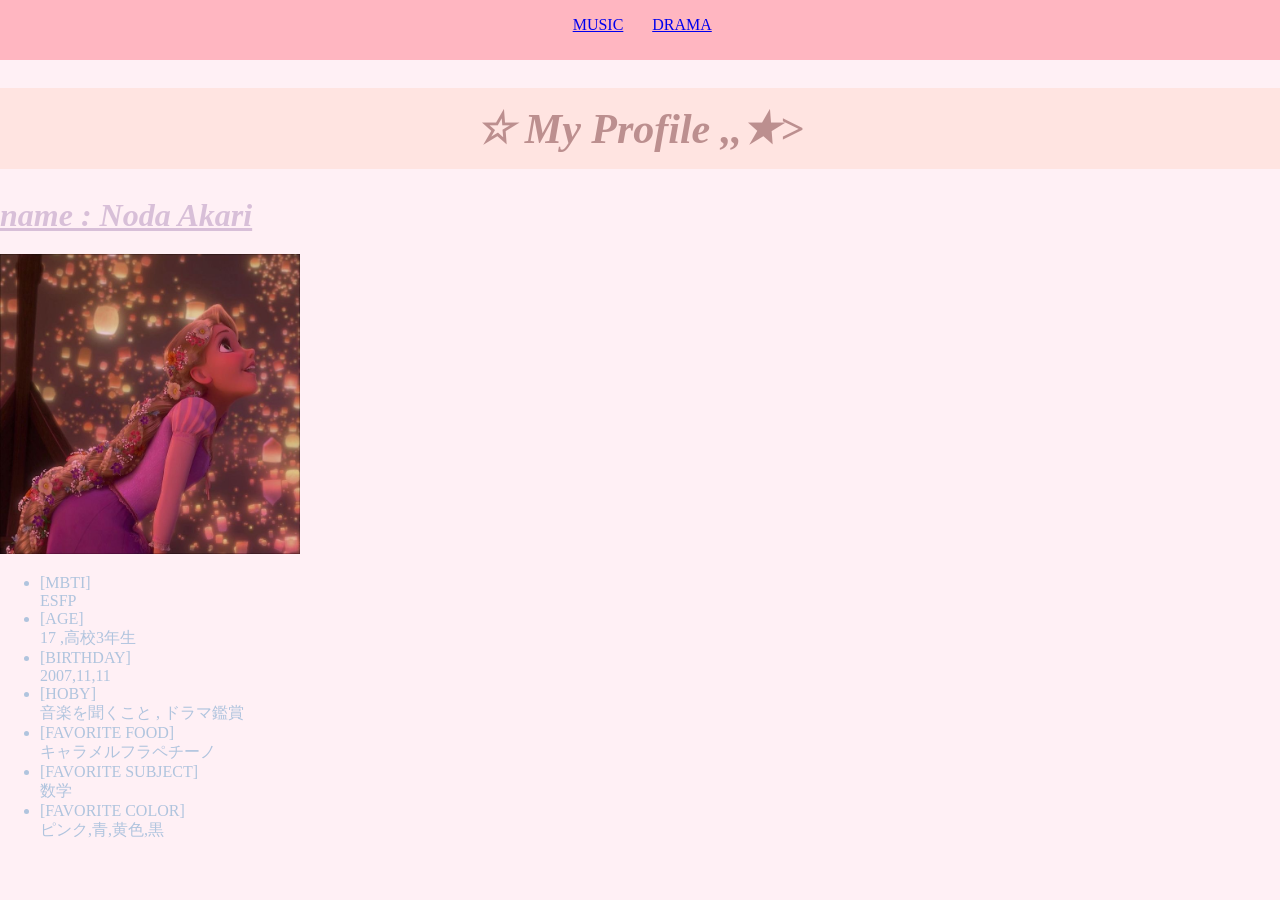
<file: index.html>
<!DOCTYPE html>
<html>
	<head>
		<meta charset="utf-8">
		<title>My profile</title>
		<link rel="stylesheet" href="1(1).css">
	</head>
		<body style="background-color: #fff0f5;">
		<div class="menu">
 		<ul>
			<li><a href="2.html">MUSIC</a></li>
 			<li><a href="3.html">DRAMA</a></li>
 		</ul>
 		</div>
 		<div class="content">


		<h1 style="font-size: 42px; font-style: italic;">☆ My Profile ,,★>
		</h1>

	
		<h2> <u style="font-size: 32px; font-style: italic;">name : Noda Akari</u></h2>
		<img src="IMG_2636.jpeg" width="300" height="300" alt="ラプンツェル画像" title="ラプンツェル">
		<ul>
			<li>[MBTI]<br>ESFP</li>
			<li>[AGE]<br>17 ,高校3年生</li>
			<li>[BIRTHDAY]<br>2007,11,11</li>
			<li>[HOBY]<br>音楽を聞くこと , ドラマ鑑賞</li>
			<li>[FAVORITE FOOD]<br>キャラメルフラペチーノ</li>
			<li>[FAVORITE SUBJECT]<br>数学</li>
			<li>[FAVORITE COLOR]<br>ピンク,青,黄色,黒</li>
		</ul>

		</body>
</html>
</file>
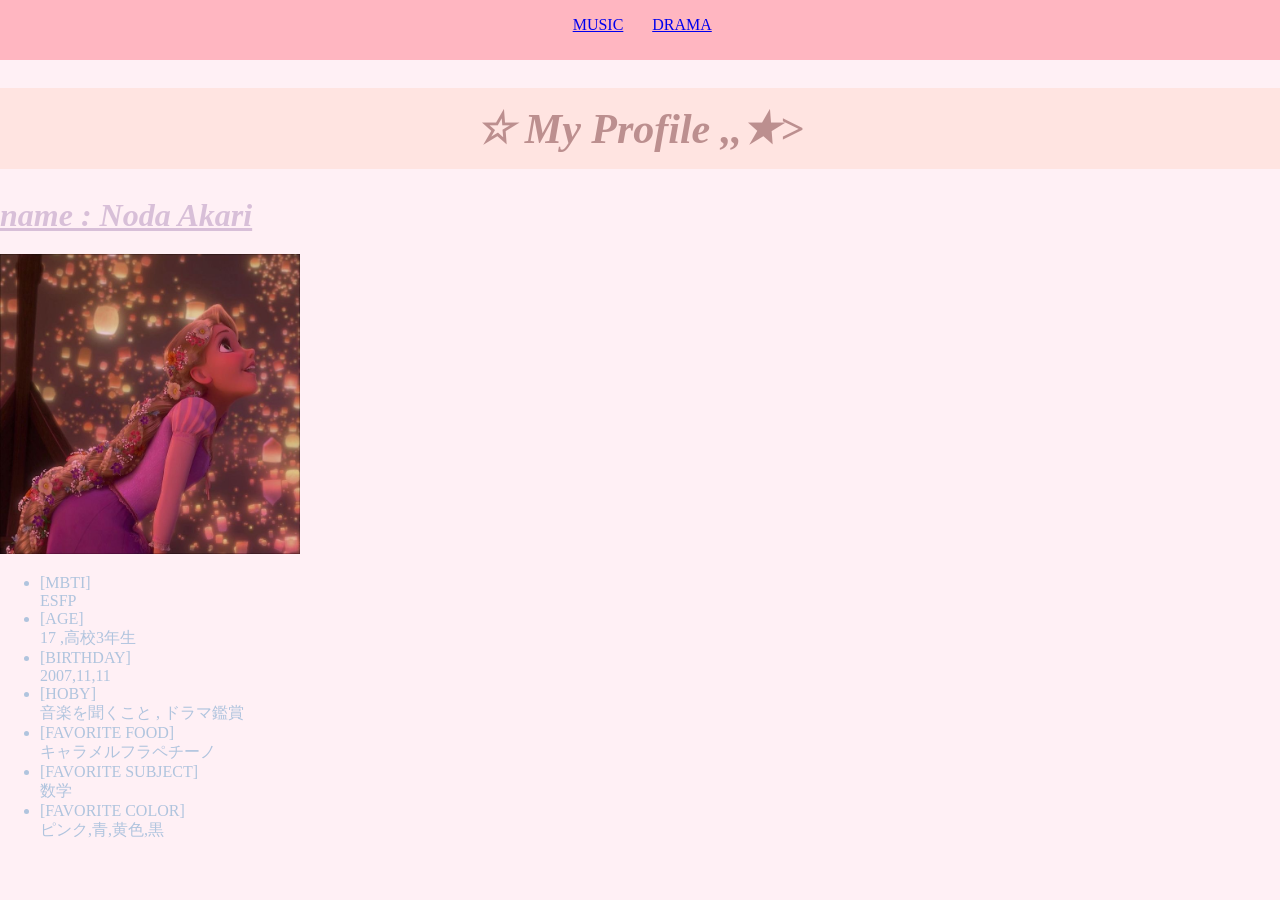
<file: 1.html>
<!DOCTYPE html>
<html>
	<head>
		<meta charset="utf-8">
		<title>My profile</title>
		<link rel="stylesheet" href="1(1).css">
	</head>
		<body style="background-color: #fff0f5;">
		<div class="menu">
 		<ul>
			<li><a href="2.html">MUSIC</a></li>
 			<li><a href="3.html">DRAMA</a></li>
 		</ul>
 		</div>
 		<div class="content">


		<h1 style="font-size: 42px; font-style: italic;">☆ My Profile ,,★>
		</h1>

	
		<h2> <u style="font-size: 32px; font-style: italic;">name : Noda Akari</u></h2>
		<img src="IMG_2636.jpeg" width="300" height="300" alt="ラプンツェル画像" title="ラプンツェル">
		<ul>
			<li>[MBTI]<br>ESFP</li>
			<li>[AGE]<br>17 ,高校3年生</li>
			<li>[BIRTHDAY]<br>2007,11,11</li>
			<li>[HOBY]<br>音楽を聞くこと , ドラマ鑑賞</li>
			<li>[FAVORITE FOOD]<br>キャラメルフラペチーノ</li>
			<li>[FAVORITE SUBJECT]<br>数学</li>
			<li>[FAVORITE COLOR]<br>ピンク,青,黄色,黒</li>
		</ul>

		</body>
</html>
</file>
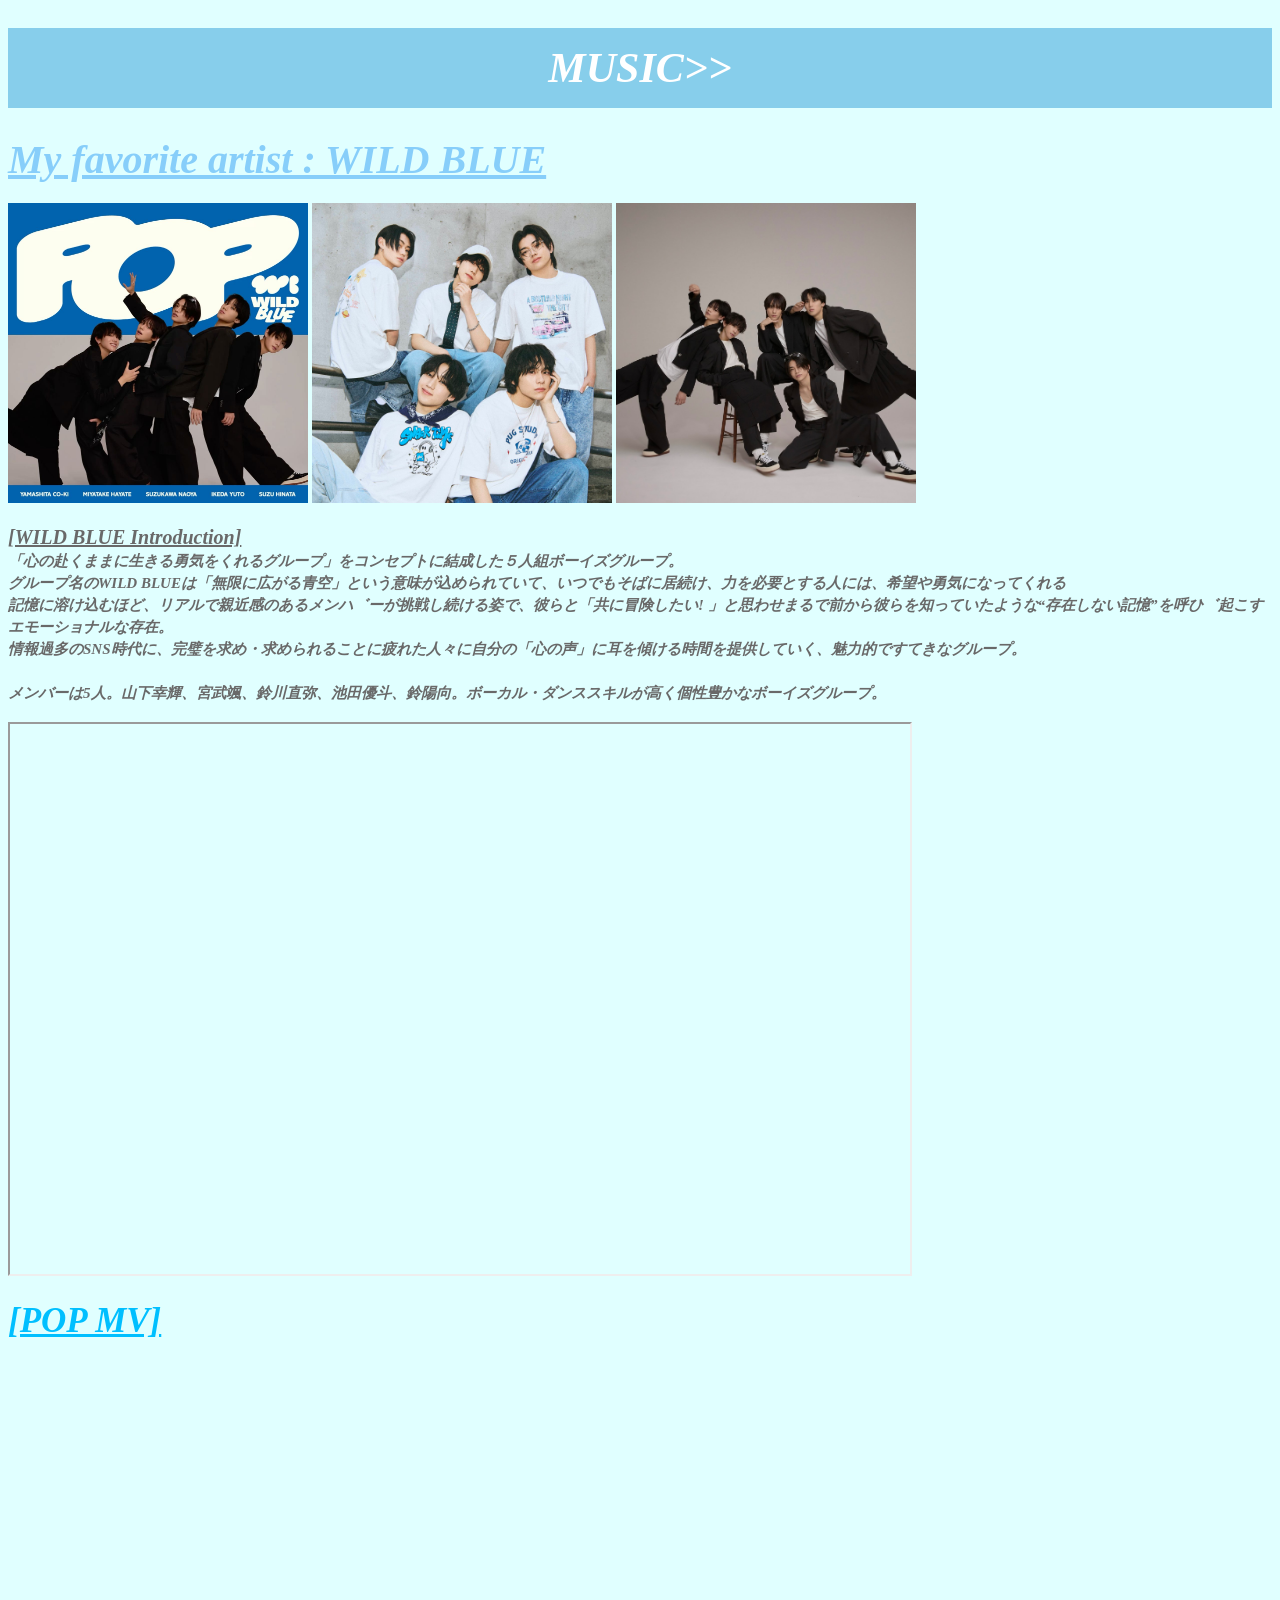
<file: 2.html>
<!DOCTYPE html>
<html>
	<head>
		<meta charset="utf-8">
		<title>MUSIC</title>
		<link rel="stylesheet" href="2(2).css">
	</head>
		<body style="background-color:#e0ffff ;">
		<h1 style="font-size: 42px; font-style: italic;">MUSIC>>
		</h1>

		<h2> <u style="font-size: 40px; font-style: italic;">My favorite artist : WILD BLUE</u></h2>
		<img src="IMG_2648.jpeg" width="300" height="300" alt="POP画像" title="POP">
		<img src="IMG_2593.jpeg" width="300" height="300" alt="WILD BLUE画像" title="WILD BLUE">
		<img src="IMG_8304.jpeg" width="300" height="300" alt="EP画像" title="EP">

		<h3><u style="font-size: 20px; font-style: italic;">[WILD BLUE Introduction]</u>

		<span style="font-size: 15px; font-style: italic;">
			<br>「心の赴くままに生きる勇気をくれるグループ」をコンセプトに結成した５人組ボーイズグループ。
			<br> グループ名のWILD BLUEは「無限に広がる青空」という意味が込められていて、いつでもそばに居続け、力を必要とする人には、希望や勇気になってくれる
			<br>記憶に溶け込むほど、リアルで親近感のあるメンハ゛ーが挑戦し続ける姿で、彼らと「共に冒険したい! 」と思わせまるで前から彼らを知っていたような“存在しない記憶”を呼ひ゛起こすエモーショナルな存在。
			<br>情報過多のSNS時代に、完璧を求め・求められることに疲れた人々に自分の「心の声」に耳を傾ける時間を提供していく、魅力的ですてきなグループ。
			<br><br>メンバーは5人。山下幸輝、宮武颯、鈴川直弥、池田優斗、鈴陽向。ボーカル・ダンススキルが高く個性豊かなボーイズグループ。
		</h3>
		<iframe src="https://wildblue-official.com/" name="frame" width="900" height="550">
            	この部分はインラインフレームを使用しています。
       		 </iframe> 
		
		<h4><u style="font-size: 35px; font-style: italic;">[POP MV]</u><h4>
		<iframe width="560" height="315" src="https://www.youtube.com/embed/h5H1N3m3haw?si=fR5phlbQmaRG0b5E" title="YouTube video player" frameborder="0" allow="accelerometer; autoplay; clipboard-write; encrypted-media; gyroscope; picture-in-picture; web-share" referrerpolicy="strict-origin-when-cross-origin" allowfullscreen></iframe>






	</body>
</html>
</file>
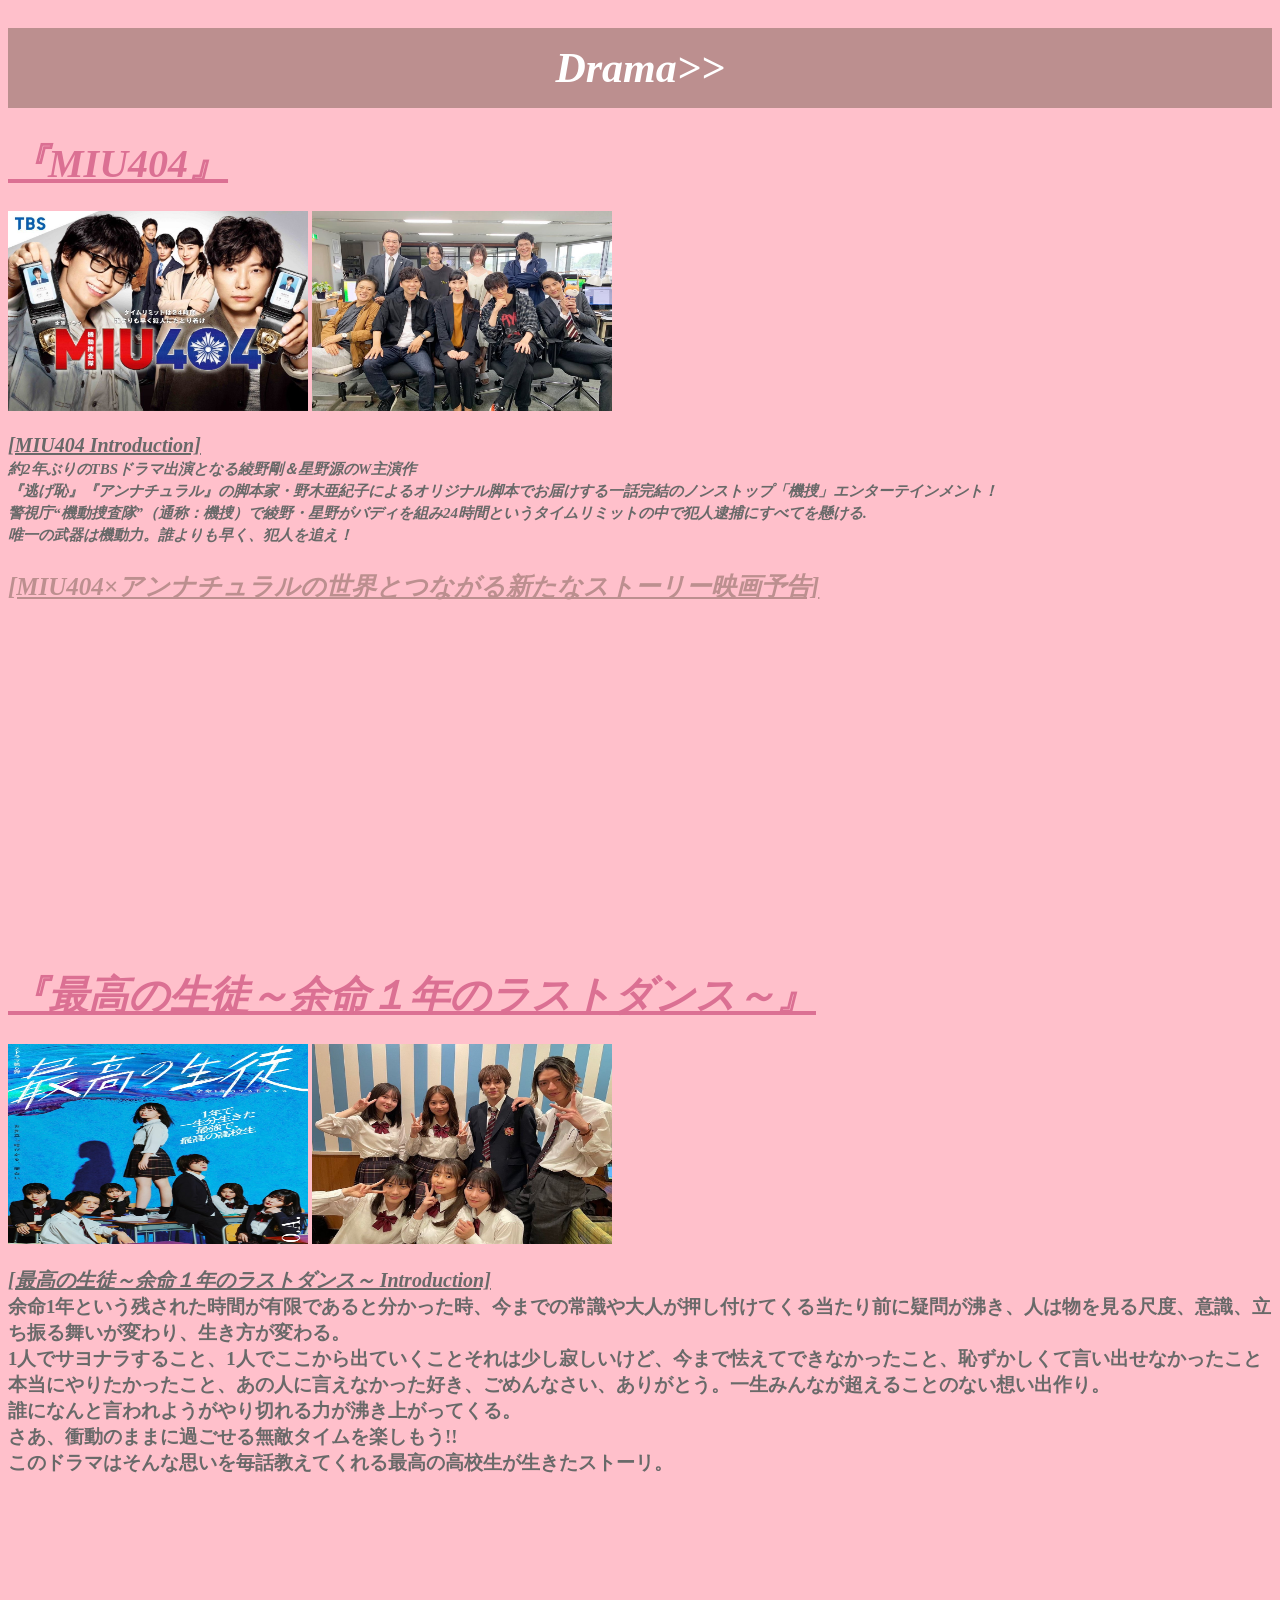
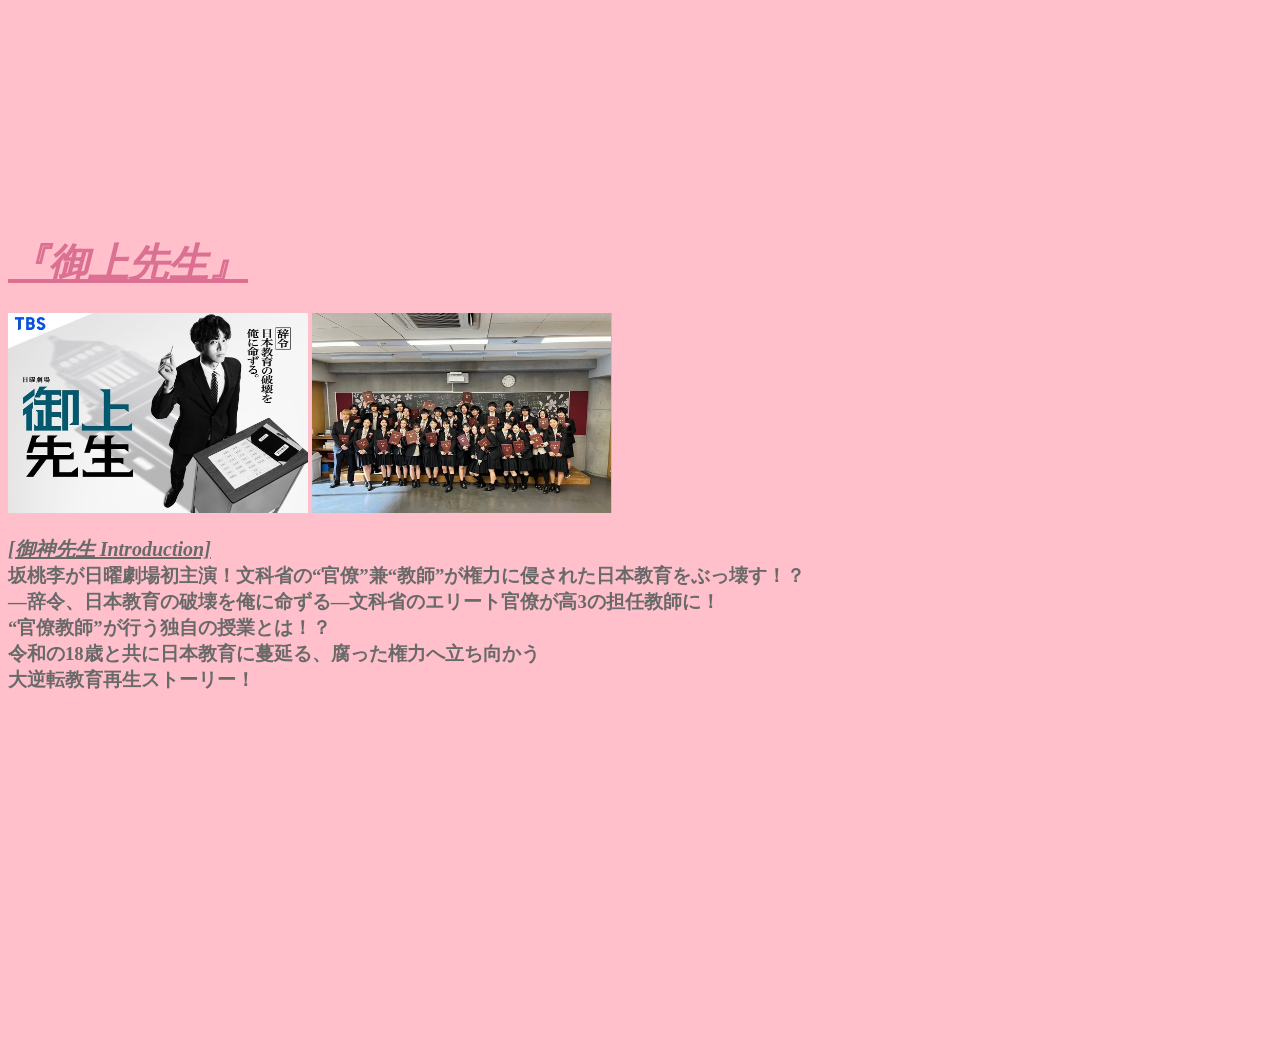
<file: 3.html>
<!DOCTYPE html>
<html>
	<head>
		<meta charset="utf-8">
		<title>DRAMA</title>
		<link rel="stylesheet" href="3(3).css">
	</head>
		<body style="background-color:#ffc0cb ;">
		<h1 style="font-size: 42px; font-style: italic;">Drama>>
		</h1>

		<h2> <u style="font-size: 40px; font-style: italic;">『MIU404』</u></h2>
		<img src="IMG_2649.jpeg" width="300" height="200" alt="MIU画像" title="MIU404">
		<img src="IMG_2653.jpeg" width="300" height="200" alt="MIU画像" title="404">

		<h3><u style="font-size: 20px; font-style: italic;">[MIU404 Introduction]</u>

		<span style="font-size: 15px; font-style: italic;">
			<br>約2年ぶりのTBSドラマ出演となる綾野剛＆星野源のW主演作
			<br>『逃げ恥』『アンナチュラル』の脚本家・野木亜紀子によるオリジナル脚本でお届けする一話完結のノンストップ「機捜」エンターテインメント！
			<br>警視庁“機動捜査隊”（通称：機捜）で綾野・星野がバディを組み24時間というタイムリミットの中で犯人逮捕にすべてを懸ける.
			<br>唯一の武器は機動力。誰よりも早く、犯人を追え！
		</h3>
		<h6><u style="font-size: 25px; font-style: italic;">[MIU404×アンナチュラルの世界とつながる新たなストーリー映画予告]</u></h6>
		<iframe width="560" height="315" src="https://www.youtube.com/embed/o1Yc-GM8GOk?si=js0JGcp-V_tjxr-o" title="YouTube video player" frameborder="0" allow="accelerometer; autoplay; clipboard-write; encrypted-media; gyroscope; picture-in-picture; web-share" referrerpolicy="strict-origin-when-cross-origin" allowfullscreen></iframe>

		<h4><u style="font-size: 40px; font-style: italic;">『最高の生徒～余命１年のラストダンス～』</u></h4>
		<img src="IMG_2654.jpeg" width="300" height="200" alt="最高の生徒画像" title="最高の生徒">
		<img src="IMG_2652.jpeg" width="300" height="200" alt="最高の生徒画像" title="生徒">

		<h3><u style="font-size: 20px; font-style: italic;">[最高の生徒～余命１年のラストダンス～ Introduction]</u>
			<br>余命1年という残された時間が有限であると分かった時、今までの常識や大人が押し付けてくる当たり前に疑問が沸き、人は物を見る尺度、意識、立ち振る舞いが変わり、生き方が変わる。
			<br>1人でサヨナラすること、1人でここから出ていくことそれは少し寂しいけど、今まで怯えてできなかったこと、恥ずかしくて言い出せなかったこと
			<br>本当にやりたかったこと、あの人に言えなかった好き、ごめんなさい、ありがとう。一生みんなが超えることのない想い出作り。
			<br>誰になんと言われようがやり切れる力が沸き上がってくる。
			<br>さあ、衝動のままに過ごせる無敵タイムを楽しもう!!
			<br>このドラマはそんな思いを毎話教えてくれる最高の高校生が生きたストーリ。
		</h3> 
		<iframe width="560" height="315" src="https://www.youtube.com/embed/9gmjefRV5Sg?si=Ek1hHUgsc8iREGyv" title="YouTube video player" frameborder="0" allow="accelerometer; autoplay; clipboard-write; encrypted-media; gyroscope; picture-in-picture; web-share" referrerpolicy="strict-origin-when-cross-origin" allowfullscreen></iframe>
		




		<h5><u style="font-size: 40px; font-style: italic;">『御上先生』</u></h5>
		<img src="IMG_2655.jpeg" width="300" height="200" alt="御上先生画像" title="御上">
		<img src="IMG_2651.jpeg" width="300" height="200" alt="御上先生画像" title="御上">

		<h3><u style="font-size: 20px; font-style: italic;">[御神先生 Introduction]</u>
			<br>坂桃李が日曜劇場初主演！文科省の“官僚”兼“教師”が権力に侵された日本教育をぶっ壊す！？
			<br>―辞令、日本教育の破壊を俺に命ずる―文科省のエリート官僚が高3の担任教師に！
			<br>“官僚教師”が行う独自の授業とは！？
			<br>令和の18歳と共に日本教育に蔓延る、腐った権力へ立ち向かう
			<br>大逆転教育再生ストーリー！
		</h3>
		<iframe width="560" height="315" src="https://www.youtube.com/embed/4RSJiksZwnE?si=qwHR1moFy_3XaN6t" title="YouTube video player" frameborder="0" allow="accelerometer; autoplay; clipboard-write; encrypted-media; gyroscope; picture-in-picture; web-share" referrerpolicy="strict-origin-when-cross-origin" allowfullscreen></iframe>
		









	</body>
</html>
</file>
<file: 1(1).css>
body {
    margin: 0px;
 }
 div.menu {
    position: fixed;
    width: 100%;
    height: 60px;
    text-align: center;
    background-color: #ffb6c1;
 }
 div.menu ul{
    padding: 0px;
 }
 div.menu ul li{
    list-style: none;
    display: inline-block;
    width: 80px;
 }
 div.content {
    padding-top: 60px;
}
h1{
    	text-align: center;
    	color: #bc8f8f;
    	padding:1rem 10rem;
    	background: #ffe4e1;
}

h2{
	color: #d8bfd8;;
}
li{
	color: #b0c4de;
}
</file>
<file: 2(2).css>
h1{
    	text-align: center;
    	color:#ffffff ;
    	padding:1rem 10rem;
    	background: #87ceeb;
}

h2{
	color:#87cefa ;
}
h3{
	color:#696969
}
h4{
	color:#00bfff
}
</file>
<file: 3(3).css>
h1{
    	text-align: center;
    	color:#ffffff ;
    	padding:1rem 10rem;
    	background: #bc8f8f;
}

h2{
	color:#db7093 ;
}
h3{
	color:#696969
}
h4{
	color:#db7093
}
h5{
	color:#db7093
}
h6{
	color:#bc8f8f
}
</file>
